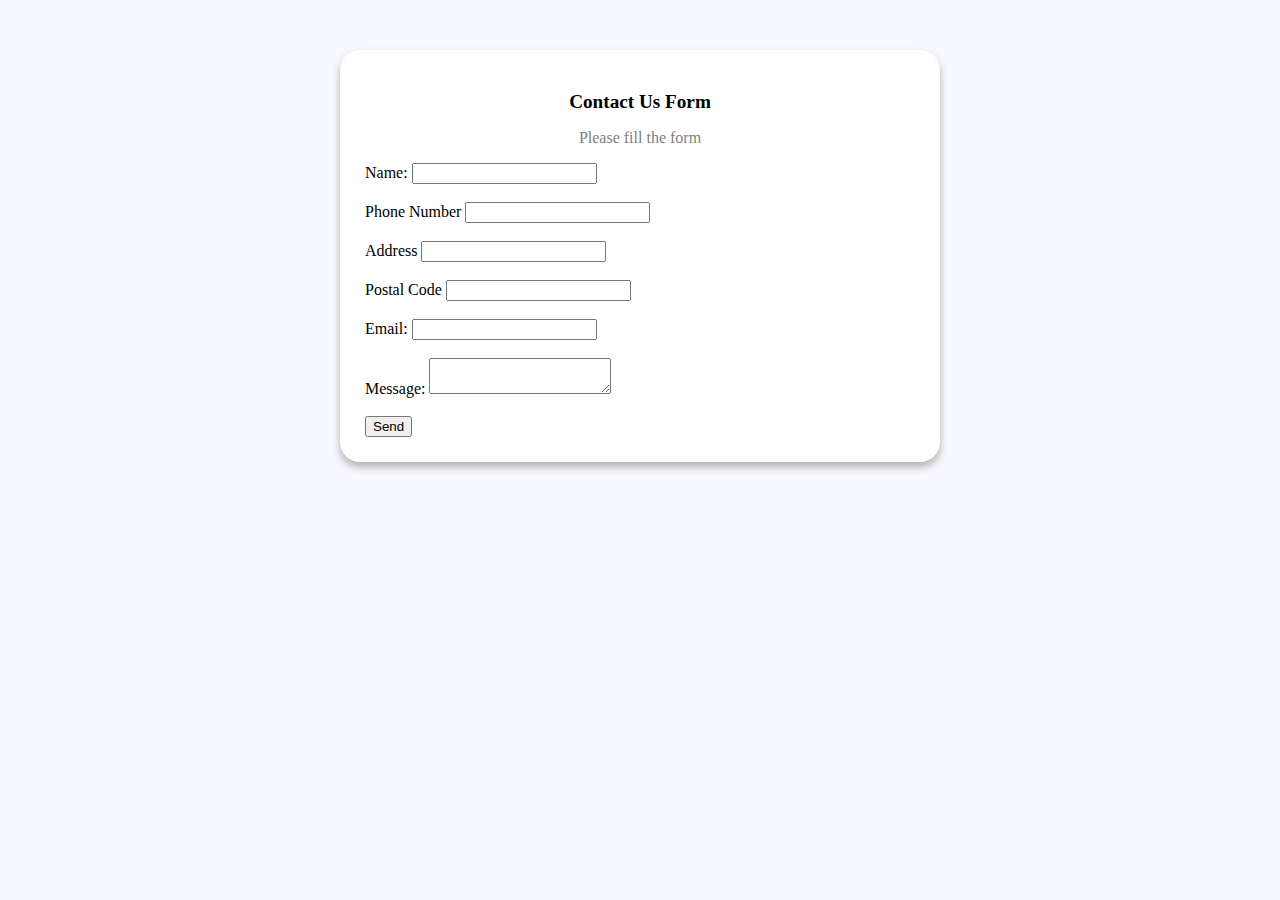
<file: contactus.html>
<!DOCTYPE html>
<html lang="en">
<head>
    <meta charset="UTF-8">
    <meta http-equiv="X-UA-Compatible" content="IE=edge">
    <meta name="viewport" content="width=device-width, initial-scale=1.0">
    <title>Contact Us Form</title>
</head>
<body style="background-color: ghostwhite;">
    <style>
        .box {
            background-color: rgb(255, 255, 255);
            padding: 25px;
            width: 80%;
            text-align: left;
            margin: 50px auto;
            max-width: 600px;
            box-sizing: border-box;
            border-radius: 20px;
            box-shadow:0 5px 8px rgb(179, 178, 178);
            
        }

        .titleform {
            text-align: center;
            font-size:larger;
            font-weight: bolder;
        }

        .subtext {
            text-align: center;
            font-size: medium;
            color: grey;
            font-weight: lighter;
        }

        .form,
        input type="text" {
            display: block-size:
            width: 100%;
            margin-bottom: 10px;
            padding: 10px;
            
        }

    </style>

<div class="box">
    <h2 class="titleform">Contact Us Form
            <p class="subtext">Please fill the form</p>
        </h2>
    <form>

        <label for="name">Name:</label>
        <input type="text" id="name" name="name"><br><br>

        <label for="phone number">Phone Number</label>
        <input type="text" id="number" name="number"><br><br>

        <label for="address"> Address</label>
        <input type="text" id="address" name="address"><br><br>

        <label for="postal code">Postal Code</label>
        <input type="text" id="postal code" name="postl code"><br><br>

        <label for="email">Email:</label>
        <input type="email" id="email" name="email"><br><br>

        <label for="message">Message:</label>
        <textarea id="message" name="message"></textarea><br><br>

        <input type="submit" value="Send">

        <form action="https://api.web3forms.com/submit" method="POST">
        <input type="hidden" name="apikey" value="70f13e19-5300-4898-8dd8-eefb7d7a507d">
    </form>
</div>
</body>
</html>
</file>
